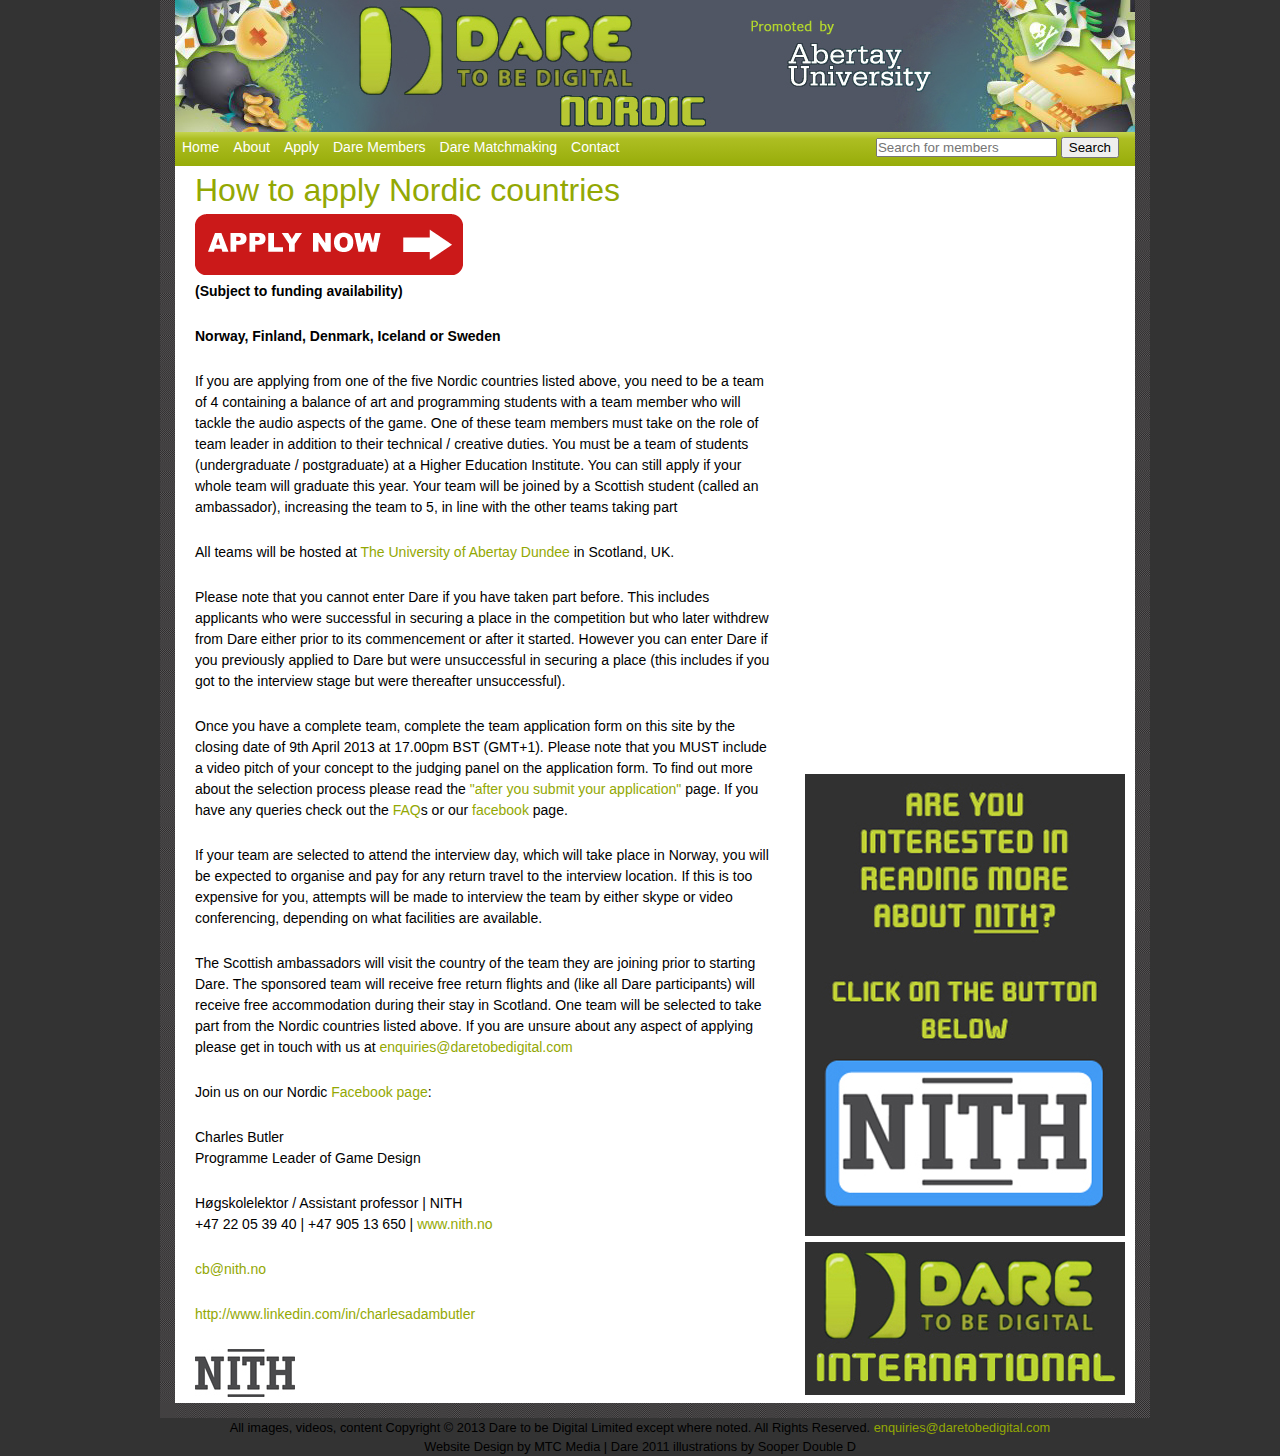
<file: apply.html>
﻿<!DOCTYPE HTML>
<html>
<head>
	<meta charset="UTF-8">
    <title>Apply</title>
	<link rel="stylesheet" href="css/main.css" />
</head>
<body>
<!-- Content wrapper -->
    <div id="wrapper">
<!-- Banner Top -->
		<header id="top">
			<div><a href="index.html"><img src="img/header_nordic1.jpg" alt="banner top"/></a></div>
		</header>
<!-- navi menue top -->
		<div class="navi-top cf">
			<ul>
				<li class="navi-object Home"><a href="index.html">Home</a></li>
				<li class="navi-object About"><a href="about.html">About</a></li>
				<li class="navi-object Apply"><a href="apply.html">Apply</a></li>
				<li class="navi-object Dare Members"><a href="daremembers.php">Dare Members</a></li>
				<li class="navi-object Dare Matchmaking"><a href="darematchmaking.php">Dare Matchmaking</a></li>
				<li class="navi-object Contact"><a href="contact.html">Contact</a></li>
				<li class="search"><form action="daremembers.php" method="get">
					<input type="text" name="textValue" Placeholder="Search for members"/>
					<button class="submit" type="submit">Search</button>
			</ul>
		</div>
		<!-- content holder -->	
		<div class="content cf">
			<!-- primary-content holder -->
			<div class="primary-content"> 
				<h1>How to apply Nordic countries</h1>
					<a href="http://www.daretobedigital.com/d2bd/login-or-register/login.php?accesscheck=apply-2013"><img src="img/apply-button.gif" alt="apply now"/></a>
						<p><strong>(Subject to funding availability)</strong></p>
						<p><strong>Norway, Finland, Denmark, Iceland or Sweden</strong></p>
						<p>If you are applying from one of the five Nordic countries listed above, you need to be a team of 4 containing a balance of art and programming students with a team member who will tackle the audio aspects of the game. One of these team members must take on the role of team leader in addition to their technical / creative duties. You must be a team of students (undergraduate / postgraduate) at a Higher Education Institute. You can still apply if your whole team will graduate this year. Your team will be joined by a Scottish student (called an ambassador), increasing the team to 5, in line with the other teams taking part</p>
						<p>All teams will be hosted at <a href="http://www.abertay.ac.uk/">The University of Abertay Dundee</a> in Scotland, UK.</p>
						<p>Please note that you cannot enter Dare if you have taken part before. This includes applicants who were successful in securing a place in the competition but who later withdrew from Dare either prior to its commencement or after it started. However you can enter Dare if you previously applied to Dare but were unsuccessful in securing a place (this includes if you got to the interview stage but were thereafter unsuccessful).</p>
						<p>Once you have a complete team, complete the team application form on this site by the closing date of 9th April 2013 at 17.00pm BST (GMT+1). Please note that you MUST include a video pitch of your concept to the judging panel on the application form. To find out more about the selection process please read the <a href="http://daretobedigital.com/77_After-You-Apply.html">"after you submit your application"</a> page. If you have any queries check out the <a href="http://daretobedigital.com/78_FAQs.html">FAQ</a>s or our <a href="http://www.facebook.com/DareNordic">facebook</a> page.</p>
						<p>If your team are selected to attend the interview day, which will take place in Norway, you will be expected to organise and pay for any return travel to the interview location. If this is too expensive for you, attempts will be made to interview the team by either skype or video conferencing, depending on what facilities are available.</p>
						<p>The Scottish ambassadors will visit the country of the team they are joining prior to starting Dare. The sponsored team will receive free return flights and (like all Dare participants) will receive free accommodation during their stay in Scotland. One team will be selected to take part from the Nordic countries listed above.  If you are unsure about any aspect of applying please get in touch with us at <a href="mailto:enquiries@daretobedigital.com">enquiries@daretobedigital.com</a></p>
						<p>Join us on our Nordic <a href="http://www.facebook.com/DareNordic">Facebook page</a>:</p>
						<p>Charles Butler<br/>Programme Leader of Game Design</p>
						<p>Høgskolelektor / Assistant professor | NITH<br/>+47 22 05 39 40 | +47 905 13 650 | <a href="http://www.nith.no">www.nith.no</a></p>
						<p><a href="mailto:cb@nith.no">cb@nith.no</a></p>
						<p><a href="http://www.linkedin.com/in/charlesadambutler">http://www.linkedin.com/in/charlesadambutler</a></p>
							<a href="http://www.nith.no"><img src="img/nith_logo.jpg" alt="NITH logo"/></a> 
			</div><!-- end of primary content -->
			<div class="sidebar">
				<iframe src="//www.facebook.com/plugins/likebox.php?href=http%3A%2F%2Fwww.facebook.com%2Fdarenordic&amp;width=320&amp;height=558&amp;show_faces=true&amp;colorscheme=light&amp;stream=true&amp;border_color&amp;header=false" scrolling="no" frameborder="0" style="border:none; overflow:hidden; width:320px; height:558px;" allowTransparency="true"></iframe>				
					<div class ="nith_add">
						<a href="http://nith.no/english"><img src="img/nithbutton.jpg" alt="NITH add"></a>
					</div>
					<div class="dareinternational_add">
						<a href="http://www.daretobedigital.com/index.php"><img src="img/dareint.jpg" alt="Dare international add"></a>
					</div>
			</div><!-- sidebar end -->
		</div><!-- content end -->
	</div><!-- wrapper end -->
	<!-- footer wraper -->
	<div class="footer">
		<center>All images, videos, content Copyright © 2013 Dare to be Digital Limited except where noted. All Rights Reserved. <a href="mailto:enquiries@daretobedigital.com">enquiries@daretobedigital.com</a> <br /> Website Design by MTC Media | Dare 2011 illustrations by Sooper Double D</center>
	</div><!-- footer end -->
</body>
</html>
</file>
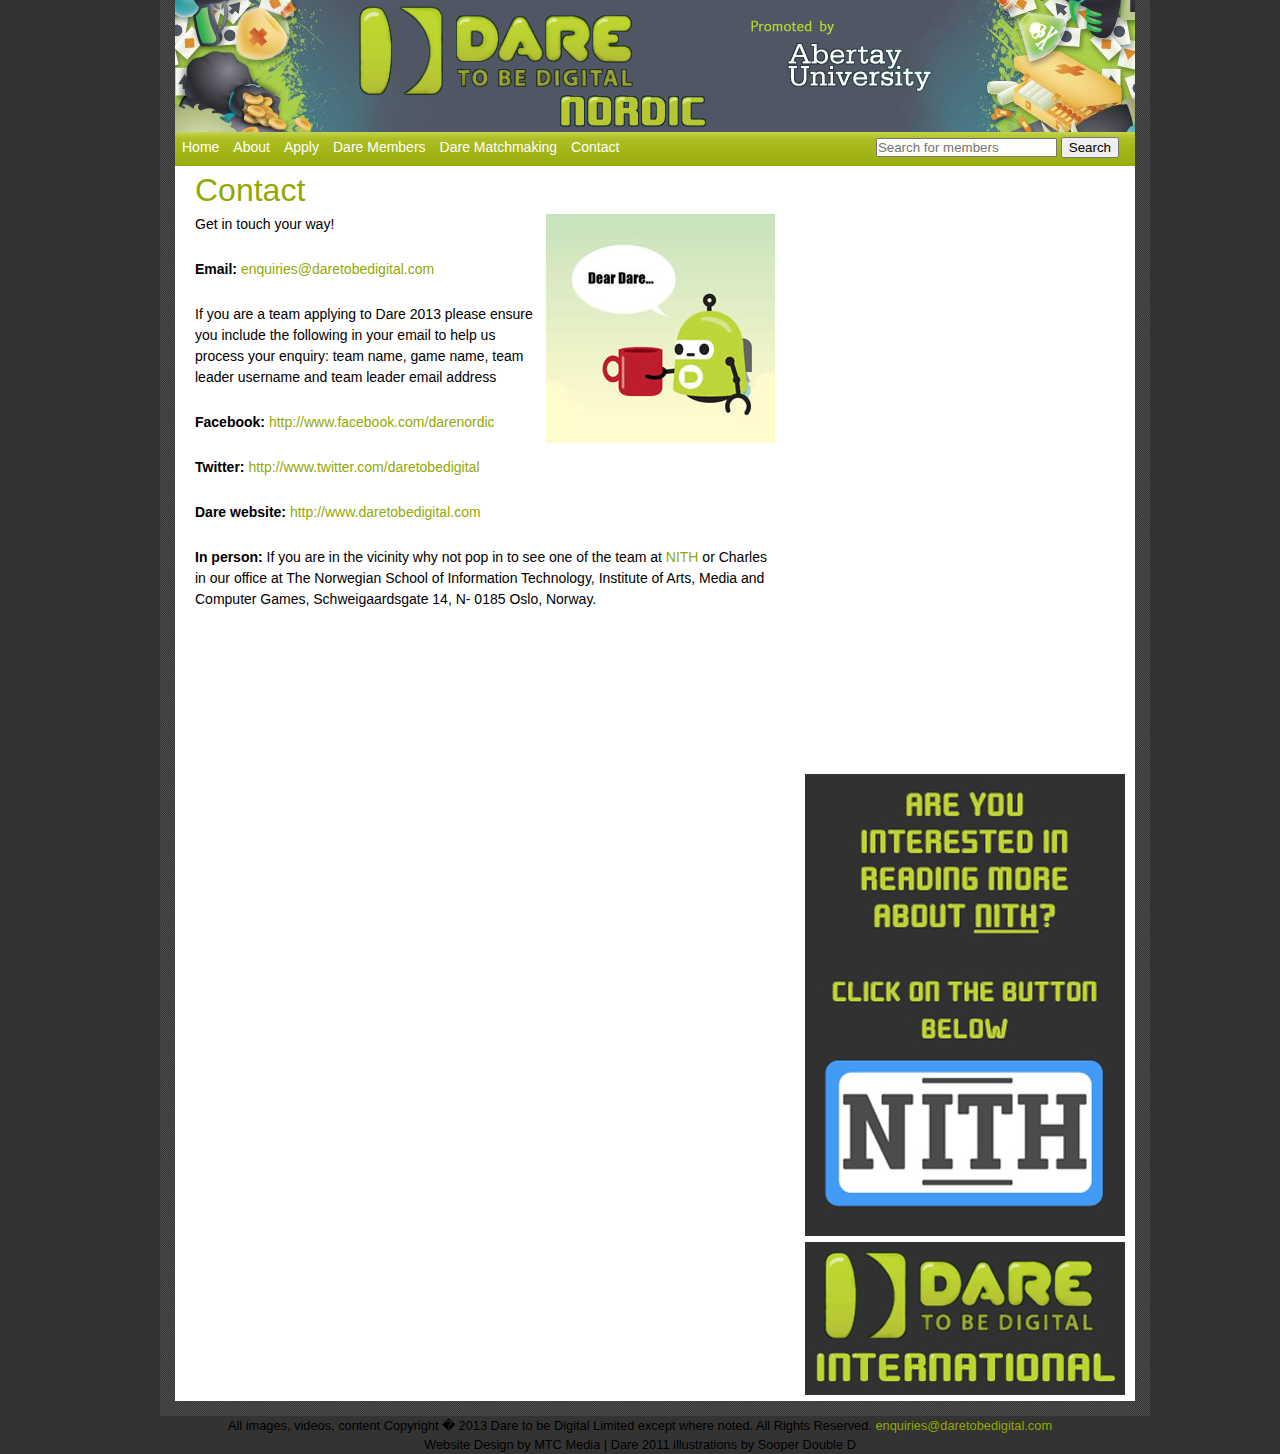
<file: contact.html>
﻿<!DOCTYPE HTML>
<html>
<head>
	<meta charset="UTF-8">
    <title>Contact</title>
	<link rel="stylesheet" href="css/main.css" />
</head>
<body>
<!-- Content wrapper -->
    <div id="wrapper">
<!-- Banner Top -->
		<header id="top">
			<div><a href="index.html"><img src="img/header_nordic1.jpg" alt="banner top"/></a></div>
		</header>
<!-- navi menue top -->
		<div class="navi-top cf">
			<ul>
				<li class="navi-object Home"><a href="index.html">Home</a></li>
				<li class="navi-object About"><a href="about.html">About</a></li>
				<li class="navi-object Apply"><a href="apply.html">Apply</a></li>
				<li class="navi-object Dare Members"><a href="daremembers.php">Dare Members</a></li>
				<li class="navi-object Dare Matchmaking"><a href="darematchmaking.php">Dare Matchmaking</a></li>
				<li class="navi-object Contact"><a href="contact.html">Contact</a></li>
				<li class="search"><form action="daremembers.php" method="get">
					<input type="text" name="textValue" Placeholder="Search for members"/>
					<button class="submit" type="submit">Search</button>
			</ul>
		</div>
		<!-- content holder -->	
		<div class="content cf">
			<!-- primary-content holder -->
			<div class="primary-content"> 
				<h1>Contact</h1>
					<!-- picture holder -->
					<div class="contactphoto">	
						<img src="img/Dear-Dare1.jpg" alt="Dare picture"/>
					</div>
					<p>Get in touch your way!</p>
					<p><strong>Email: </strong><a href="mailto:enquiries@daretobedigital.com"> enquiries@daretobedigital.com</a></p>
					<p>If you are a team applying to Dare 2013 please ensure you include the following in your email to help us process your enquiry: team name, game name, team leader username and team leader email address</p>
					<p><strong>Facebook: </strong><a href="http://www.facebook.com/darenordic">http://www.facebook.com/darenordic</a></p>
					<p><strong>Twitter: </strong><a href="http://www.twitter.com/daretobedigital">http://www.twitter.com/daretobedigital</a></p>
					<p><strong>Dare website: </strong><a href="http://www.daretobedigital.com">http://www.daretobedigital.com</a></p>
					<p><strong>In person: </strong>If you are in the vicinity why not pop in to see one of the team at <a href="http://nith.no/en/contact-us">NITH</a> or Charles in our office at The Norwegian School of Information Technology, Institute of Arts, Media and Computer Games, Schweigaardsgate 14, N- 0185 Oslo, Norway.</p>
			</div><!-- end of primary content -->
			<div class="sidebar">
				<iframe src="//www.facebook.com/plugins/likebox.php?href=http%3A%2F%2Fwww.facebook.com%2Fdarenordic&amp;width=320&amp;height=558&amp;show_faces=true&amp;colorscheme=light&amp;stream=true&amp;border_color&amp;header=false" scrolling="no" frameborder="0" style="border:none; overflow:hidden; width:320px; height:558px;" allowTransparency="true"></iframe>				
					<div class ="nith_add">
						<a href="http://nith.no/english"><img src="img/nithbutton.jpg" alt="NITH add"></a>
					</div>
					<div class="dareinternational_add">
						<a href="http://www.daretobedigital.com/index.php"><img src="img/dareint.jpg" alt="Dare international add"></a>
					</div>				
			</div><!-- sidebar end -->	
		</div><!-- content end -->
	</div><!-- wrapper end -->	
	<!-- footer wraper -->
	<div class="footer">
		<center>All images, videos, content Copyright � 2013 Dare to be Digital Limited except where noted. All Rights Reserved. <a href="mailto:enquiries@daretobedigital.com">enquiries@daretobedigital.com</a> <br /> Website Design by MTC Media | Dare 2011 illustrations by Sooper Double D</center>
	</div><!-- footer end -->
</body>
</html>
</file>
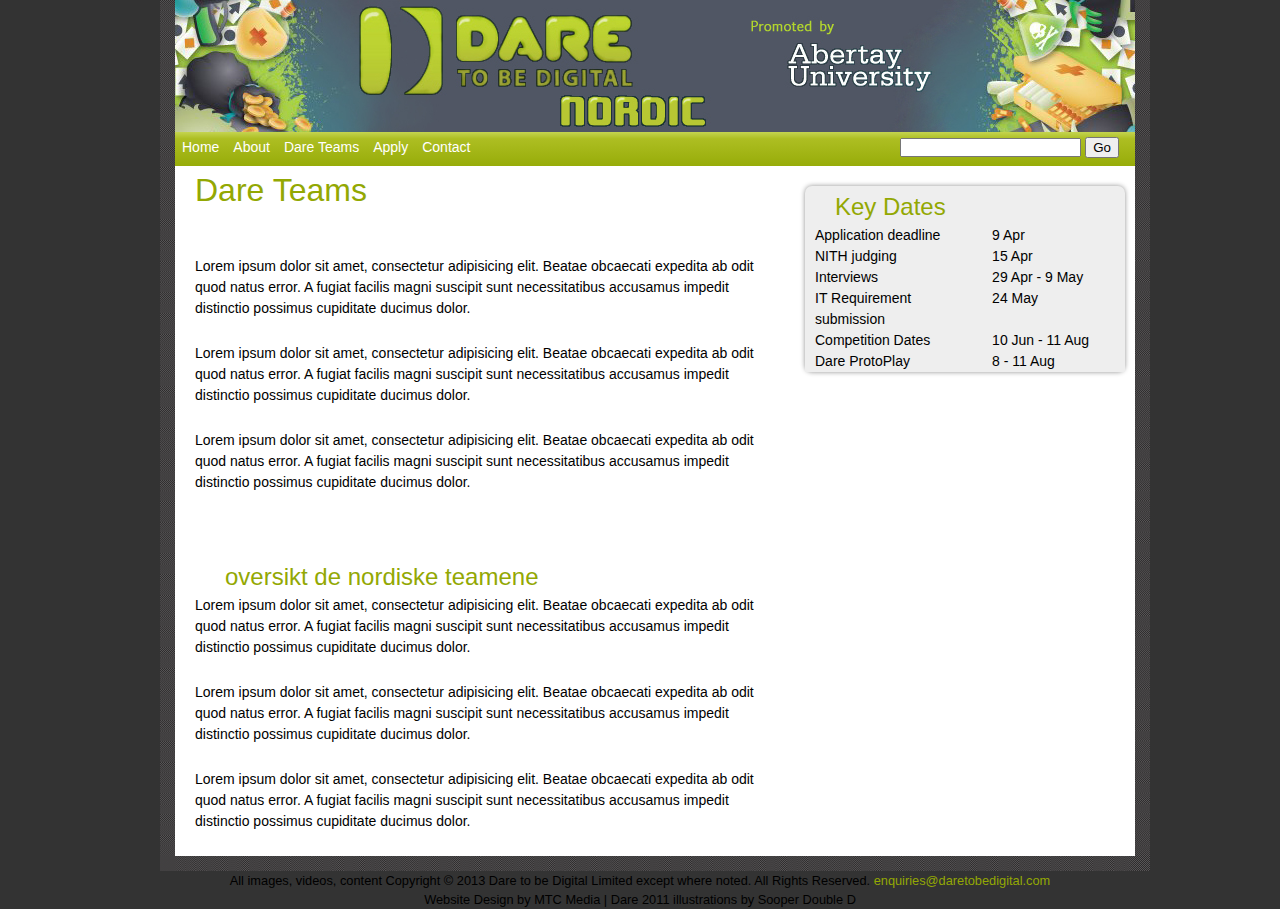
<file: dareteams.html>
<!DOCTYPE HTML>
<html>
<head>
	<meta charset="UTF-8">
    <title>Dare to be Digital Nordic</title>
	<link rel="stylesheet" href="css/main.css" />
</head>

<body>
<!-- Content wrapper -->
    <div id="wrapper">
<!-- Banner Top -->
	<header id="top">
		<div><img src="img/header_nordic1.jpg" alt="banner top"/></div>
	</header>

<!-- navi menue top -->
	<div class="navi-top cf">
    <ul>
        <li class="navi-object Home"><a href="index.html">Home</a></li>
        <li class="navi-object About"><a href="about.html">About</a></li>
        <li class="navi-object Dare Teams"><a href="#">Dare Teams</a></li>
        <li class="navi-object Apply"><a href="apply.html">Apply</a></li>
        <li class="navi-object Contact"><a href="contact.html">Contact</a></li>
        <li class="search"><form >
            <input type="text" />
                <button class="submit">Go</button>
        </form></li>
    </ul>
</div>
	
	<div class="content cf">
		<div class="primary-content">
        <section id="welcomeHead" class="article">
			<h1>Dare Teams</h1>
			<br></br>
			<p>Lorem ipsum dolor sit amet, consectetur adipisicing elit. Beatae obcaecati expedita ab odit quod natus error. A fugiat facilis magni suscipit sunt necessitatibus accusamus impedit distinctio possimus cupiditate ducimus dolor.</p>
			<p>Lorem ipsum dolor sit amet, consectetur adipisicing elit. Beatae obcaecati expedita ab odit quod natus error. A fugiat facilis magni suscipit sunt necessitatibus accusamus impedit distinctio possimus cupiditate ducimus dolor.</p>
			<p>Lorem ipsum dolor sit amet, consectetur adipisicing elit. Beatae obcaecati expedita ab odit quod natus error. A fugiat facilis magni suscipit sunt necessitatibus accusamus impedit distinctio possimus cupiditate ducimus dolor.</p>
        </section>
		<!-- id og class opprettes etter behov av hvilke klasser ect man vil bruke -->
        <section id="settinnher" class="article feks">
			<br></br>
            <h2>oversikt de nordiske teamene</h2>
			    <p>Lorem ipsum dolor sit amet, consectetur adipisicing elit. Beatae obcaecati expedita ab odit quod natus error. A fugiat facilis magni suscipit sunt necessitatibus accusamus impedit distinctio possimus cupiditate ducimus dolor.</p>
				<p>Lorem ipsum dolor sit amet, consectetur adipisicing elit. Beatae obcaecati expedita ab odit quod natus error. A fugiat facilis magni suscipit sunt necessitatibus accusamus impedit distinctio possimus cupiditate ducimus dolor.</p>
				<p>Lorem ipsum dolor sit amet, consectetur adipisicing elit. Beatae obcaecati expedita ab odit quod natus error. A fugiat facilis magni suscipit sunt necessitatibus accusamus impedit distinctio possimus cupiditate ducimus dolor.</p>
        </section>	
		
		</div><!-- primairy content end-->
	
	    <div class="sidebar">
	        <div class="events">
                <h2>Key Dates</h2>
	            <table>
	                <tr>
	                    <td>Application deadline</td>
	                    <td>9 Apr</td>
	                </tr>
	                <tr>
	                    <td>NITH judging</td>
	                    <td>15 Apr</td>
	                </tr>
	                <tr>
	                    <td>Interviews</td>
	                    <td>29 Apr - 9 May</td>
	                </tr>
	                <tr>
	                    <td>IT Requirement submission</td>
	                    <td>24 May</td>
	                </tr>
	                <tr>
	                    <td>Competition Dates</td>
	                    <td>10 Jun - 11 Aug</td>
	                </tr>
	                <tr>
	                    <td>Dare ProtoPlay</td>
	                    <td>8 - 11 Aug</td>
	                </tr>
	            </table>
	        </div><!-- events end -->
            <iframe src="//www.facebook.com/plugins/likebox.php?href=http%3A%2F%2Fwww.facebook.com%2FDareNordic&amp;width=150&amp;height=258&amp;show_faces=true&amp;colorscheme=light&amp;stream=false&amp;border_color&amp;header=false&amp;appId=383178455112964" scrolling="no" frameborder="0" style="border:none; overflow:hidden; width:300px; height:258px;" allowTransparency="true"></iframe>
		</div><!-- sidebar end -->
	</div><!-- content end -->
	</div><!-- wrapper end -->
	
	<!-- footer wraper -->
	<div class="footer">
		<center>All images, videos, content Copyright © 2013 Dare to be Digital Limited except where noted. All Rights Reserved. <a href="mailto:enquiries@daretobedigital.com">enquiries@daretobedigital.com</a> <br />
		Website Design by MTC Media | Dare 2011 illustrations by Sooper Double D</center>
	</div><!-- footer end -->
	
</body>

</html>
</file>
<file: css/main.css>
/* ---------------------
    RESET AND SET DEFAULTS
 --------------------- */
 
/* http://meyerweb.com/eric/tools/css/reset/ 
   v2.0 | 20110126
   License: none (public domain)
*/

html, body, div, span, applet, object, iframe,
h1, h2, h3, h4, h5, h6, p, blockquote, pre,
a, abbr, acronym, address, big, cite, code,
del, dfn, em, img, ins, kbd, q, s, samp,
small, strike, strong, sub, sup, tt, var,
b, u, i, center,
dl, dt, dd, ol, ul, li,
fieldset, form, label, legend,
table, caption, tbody, tfoot, thead, tr, th, td,
article, aside, canvas, details, embed, 
figure, figcaption, footer, header, hgroup, 
menu, nav, output, ruby, section, summary,
time, mark, audio, video {
	margin: 0;
	padding: 0;
	border: 0;
	font-size: 100%;
	font: inherit;
	vertical-align: baseline;
}
/* HTML5 display-role reset for older browsers */
article, aside, details, figcaption, figure, 
footer, header, hgroup, menu, nav, section {
	display: block;
}
body {
	line-height: 1;
}
ol, ul {
	list-style: none;
}
blockquote, q {
	quotes: none;
}
blockquote:before, blockquote:after,
q:before, q:after {
	content: '';
	content: none;
}
table {
	border-collapse: collapse;
	border-spacing: 0;
}
/* Clearfix */
.cf:before,.cf:after {
    content: "";
    display: table;
}

.cf:after {
    clear: both;
}

.cf {
    zoom: 1;
}
/* ---------------------
    HEADER
 --------------------- */
#top {
    width: 100%;
    font-size: 0;
	position: relevant;
}
#top > div {
    margin: 0 auto;
}
#top > div > img {
    height: 132px;
}

.flag {
	position: absolute;
	top: 100px;
	display: block;
	width: 30px;
	height: 20px;
	z-index: 2;
}
	.eng {
		background: url("../img/flag_uk.png");
		background-size: 100%;
		right: 185px
	}
	.nor {
		background: url("../img/flag_nor.png");
		background-size: 100%;
		right: 150px;
	}
	
/* ---------------------
    MAIN CONTENT/Layout
 --------------------- */
#wrapper {
	width: 960px;
	margin: 0 auto;
	position: relative;
	background-color: #fff;
	border-top: 0px;
	border-bottom: 15px solid transparent;
	border-left: 15px solid transparent;
	border-right: 15px solid transparent;
	-webkit-border-image:url(../img/border1.png) 30  round;
	-moz-border-image:url(../img/border1.png) 30  round;
	border-image:url(../img/border1.png) 30  round;
}
/* Base*/
body {
	background-color: #333;
	margin: 0 auto;
    width: 960px;
    font: 14px/1.5 normal Helvetica, Arial, Sans-serif;
}
/* Default margin-bottom to 1.5 of font-size */
h1,h2,h3,h4,h5,h6,p,ul,ol,dl,iframe,
blockquote,address,table,fieldset,figure,pre,
.form-fields>li,hgroup {
	margin-top: 0;
	margin-bottom: 24px;
	margin-bottom: 1.5rem
}

#newsbox{
	margin-left: 10px;
	width: 580px;
	height: 370px;
	margin-bottom: 20px;
	border-radius: 20px;
	box-shadow: 0px 0px 5px 0px #888888;
}

.news {
    background: #eeeeee;
    width: 580px;
	border-radius: 20px;
	box-shadow: 0px 0px 5px 0px #888888;
}

.news-section {
    background: #ffffff;
    margin: 1em;
	box-shadow: 0px 0px 5px 0px #888888;
}

.news-section p {
	padding: .5em;
    float: left;
    width: 450px;
}

.news-section strong {
	padding: .5em;
	padding-bottom: 0;
    float: left;
    width: 450px;
}

.news-section img {
    float: right;
    max-width: 80px;
	margin-top: 5px;
	margin-right: 5px;
}

/* Section styles */
.primary-content {
    margin-left: 20px;
    display: inline-block;
    width: 580px;
    float: left;
}

.sidebar {
    display: inline-block;
	margin-top: 20px;
    width: 320px;
    float: right;
    margin-right: 10px;
}

/* Other */
.video-preview {
         margin-left: 20px;
}

.events {
        border-radius: 7px;
        box-shadow: 0px 0px 5px 0px #919191;
        background-color: #eee;     
}

.events td, tr:nth-of-type(even) {
        width: 320px;
        background-color: #eee;
        padding-left: 10px;
}

h2 {
    font-size: 1.5rem;
    margin-left: 30px;
    margin-bottom: 0px;
	color: rgb(147,168,3);
}

h1 {
	font-size: 2.0rem;
    margin-left: 0px;
    margin-bottom: 0px;
	color: rgb(147,168,3);
}

a {
	color: rgb(147, 168, 3);
	text-decoration: none;
}

a:hover{
	color: #333333;
}

.events h2 {
        text-align:justify;
		color: rgb(147,168,3);
        padding-top: 3px;
} 

.newsfeed {
    border-radius: 20px;
    width: 580px;
    height: 370px;
    background-color: #ffffff;
}

.newsfeed li {
    margin-left: 10px;
}

.footer {
    font-size: 0.8rem;
}

strong {
	font-weight: bold;
}
/* ---------------------
    NAVI MENUE
 --------------------- */
.navi-top ul {
	display: block;
	height: 34px;
	width: 960px;
	clear: both;
	margin: 0 auto;

	background: #c4d450; /* Old browsers */
	background: -moz-linear-gradient(top, #c4d450 0%, #adbe22 20%, #97ac09 100%); /* FF3.6+ */
	background: -webkit-gradient(linear, left top, left bottom, color-stop(0%,#c4d450), color-stop(20%,#adbe22), color-stop(100%,#97ac09)); /* Chrome,Safari4+ */
	background: -webkit-linear-gradient(top, #c4d450 0%,#adbe22 20%,#97ac09 100%); /* Chrome10+,Safari5.1+ */
	background: -o-linear-gradient(top, #c4d450 0%,#adbe22 20%,#97ac09 100%); /* Opera 11.10+ */
	background: -ms-linear-gradient(top, #c4d450 0%,#adbe22 20%,#97ac09 100%); /* IE10+ */
	background: linear-gradient(to bottom, #c4d450 0%,#adbe22 20%,#97ac09 100%); /* W3C */
	filter: progid:DXImageTransform.Microsoft.gradient( startColorstr='#c4d450', endColorstr='#97ac09',GradientType=0 ); /* IE6-9 */
}

.navi-top li {
	display: inline-block;
	margin-top: 5px;
}

.navi-top a {
	color: #ffffff;
	text-decoration: none;
	padding: 6px 7px;
	border: none;
}
.navi-top a:hover {
	background: #b2c641; /* Old browsers */
	background: -moz-linear-gradient(top,  #b2c641 0%, #9cb018 20%, #8ea10a 100%); /* FF3.6+ */
	background: -webkit-gradient(linear, left top, left bottom, color-stop(0%,#b2c641), color-stop(20%,#9cb018), color-stop(100%,#8ea10a)); /* Chrome,Safari4+ */
	background: -webkit-linear-gradient(top,  #b2c641 0%,#9cb018 20%,#8ea10a 100%); /* Chrome10+,Safari5.1+ */
	background: -o-linear-gradient(top,  #b2c641 0%,#9cb018 20%,#8ea10a 100%); /* Opera 11.10+ */
	background: -ms-linear-gradient(top,  #b2c641 0%,#9cb018 20%,#8ea10a 100%); /* IE10+ */
	background: linear-gradient(to bottom,  #b2c641 0%,#9cb018 20%,#8ea10a 100%); /* W3C */
	filter: progid:DXImageTransform.Microsoft.gradient( startColorstr='#b2c641', endColorstr='#8ea10a',GradientType=0 ); /* IE6-9 */
	border: none;
}

.navi-object {
	float: left;
}

.search {
	float: right;
	margin-right: 1rem;
}

.search input {
	font-size: $fontSize*0.9;
	margin: 0;
	padding: 0;
}

/* HOME */
.textsection {
	width: 290px;
    float: left;
    border-right: 1px solid #ddd;
    padding-right: 9px;
    margin-right: 10px;
}

.illustration {
    width: 270px;
    float: right;
}

.illustration2 {
    width: 270px;
    float: right;
}

.main .illustration {
	margin-top: 70px;
}

/* CONTACT */
.contactphoto {
	float: right;
}

/* ABOUT */
.benefits li:before {
	position: aboslute;
	margin-right: 10px;
	content: url(../img/listitem.png);
}

.benefits li {
	margin-bottom: 5px;
}

.half-section a {
    display: inline-block;
}

.half-section img {
    max-width: 290px;
}

.half-section a:first-of-type {
    margin-right: 10px;
    padding-right: 9px;
    border-right: 1px solid #ddd;
}

/* DAREMEMBERS */
.searchoutput {
	background: #ffffff;
    margin: 1em;
	box-shadow: 0px 0px 5px 0px #888888;
	min-width:895px;
}

.searchoutput td {
	border-right: 1px solid #ddd;
	padding-left: 5px;
	padding-right: 2px;
}

.searchoutput th {
	border-right: 1px solid #ddd;
	padding-left: 5px;
	padding-right: 2px;
	text-align: left;
	font-weight: bold;
}
</file>
